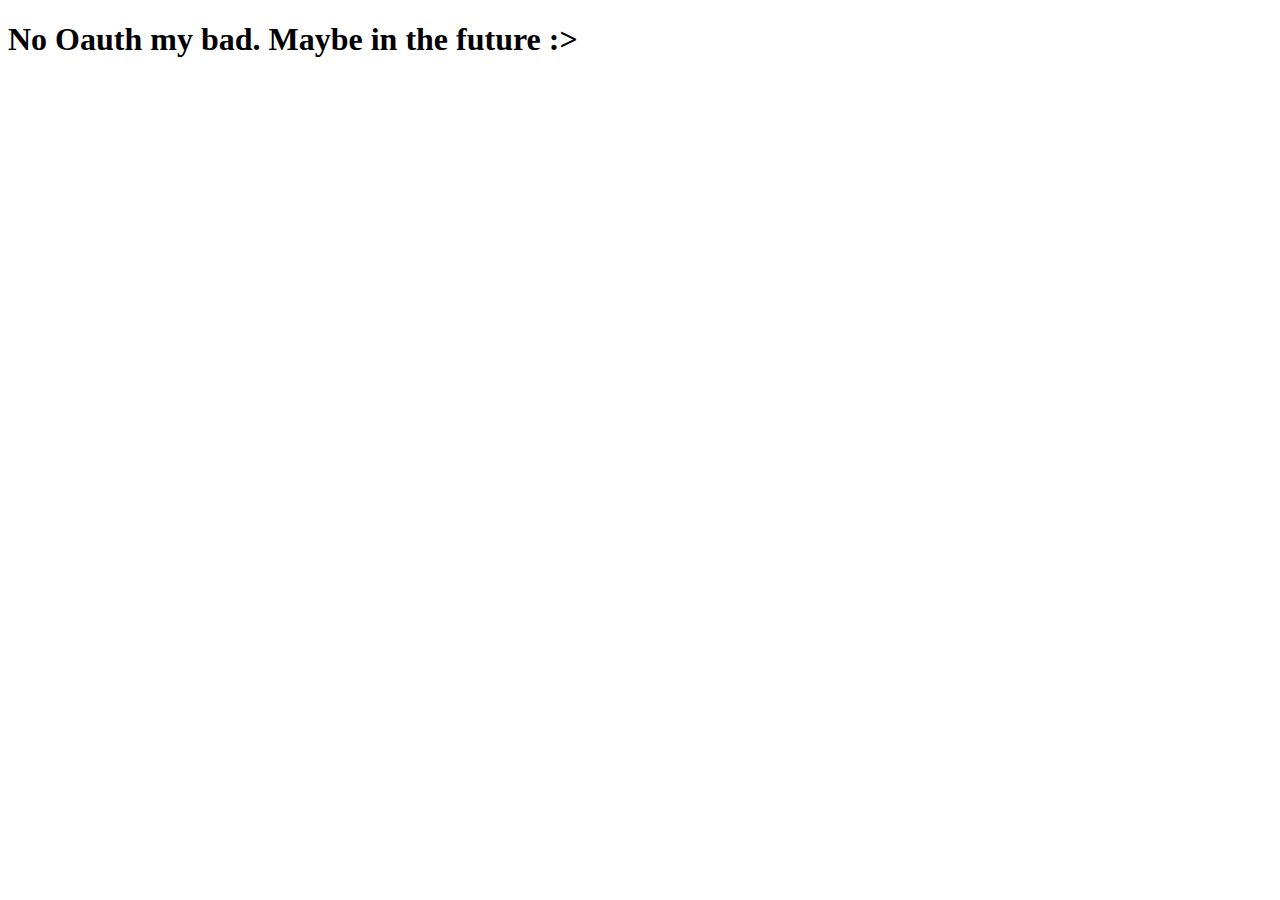
<file: oauth.html>
<!DOCTYPE html>
<!--[if lt IE 7]>      <html class="no-js lt-ie9 lt-ie8 lt-ie7"> <![endif]-->
<!--[if IE 7]>         <html class="no-js lt-ie9 lt-ie8"> <![endif]-->
<!--[if IE 8]>         <html class="no-js lt-ie9"> <![endif]-->
<!--[if gt IE 8]>      <html class="no-js"> <!--<![endif]-->
<html>
    <head>
        <meta charset="utf-8">
        <meta http-equiv="X-UA-Compatible" content="IE=edge">
        <title></title>
        <meta name="description" content="">
        <meta name="viewport" content="width=device-width, initial-scale=1">
        <link rel="stylesheet" href="">
    </head>
    <body>
        <!--[if lt IE 7]>
            <p class="browsehappy">You are using an <strong>outdated</strong> browser. Please <a href="#">upgrade your browser</a> to improve your experience.</p>
        <![endif]-->
        <h1>No Oauth my bad. Maybe in the future :></h1>
        <script src="" async defer></script>
    </body>
</html>
</file>
